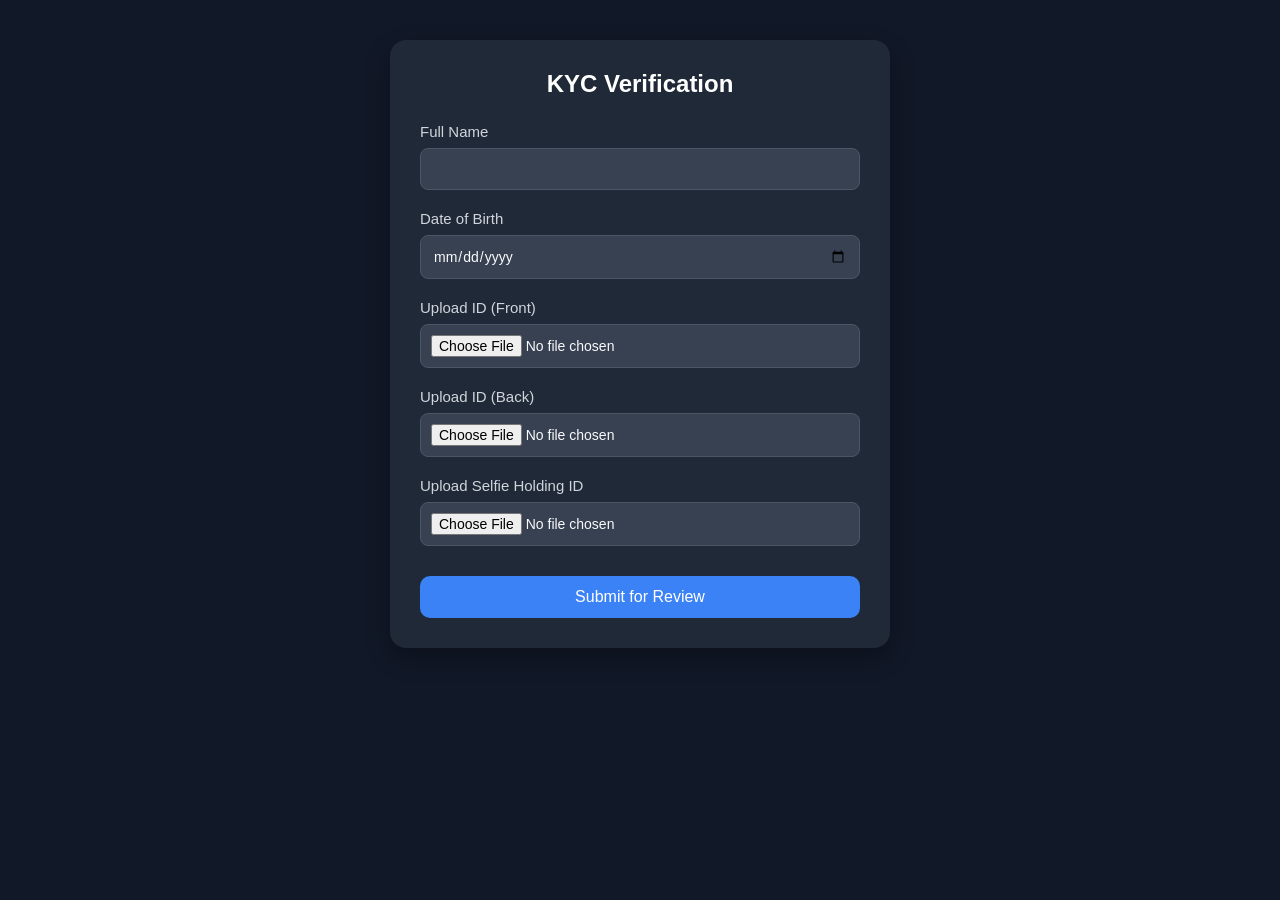
<file: kyc_verification.html>
<!DOCTYPE html>
<html lang="en">
<head>
  <meta charset="UTF-8" />
  <meta name="viewport" content="width=device-width, initial-scale=1.0"/>
  <title>KYC Verification</title>
  <style>
    * {
      box-sizing: border-box;
      font-family: 'Segoe UI', sans-serif;
      margin: 0;
      padding: 0;
    }

    body {
      background-color: #111827;
      color: #f3f4f6;
      display: flex;
      justify-content: center;
      align-items: flex-start;
      min-height: 100vh;
      padding: 40px 20px;
    }

    .kyc-container {
      background-color: #1f2937;
      padding: 30px;
      border-radius: 16px;
      max-width: 500px;
      width: 100%;
      box-shadow: 0 10px 25px rgba(0, 0, 0, 0.3);
    }

    .kyc-container h2 {
      margin-bottom: 25px;
      font-size: 24px;
      text-align: center;
      color: #fff;
    }

    .form-group {
      margin-bottom: 20px;
    }

    label {
      display: block;
      margin-bottom: 8px;
      font-size: 15px;
      color: #d1d5db;
    }

    input[type="text"],
    input[type="date"],
    input[type="file"] {
      width: 100%;
      padding: 12px;
      background-color: #374151;
      border: 1px solid #4b5563;
      border-radius: 8px;
      color: #f9fafb;
      font-size: 14px;
    }

    input[type="file"] {
      padding: 10px;
    }

    input[type="submit"] {
      background-color: #3b82f6;
      color: #fff;
      padding: 12px;
      width: 100%;
      border: none;
      border-radius: 10px;
      font-size: 16px;
      cursor: pointer;
      margin-top: 10px;
      transition: background-color 0.3s ease;
    }

    input[type="submit"]:hover {
      background-color: #2563eb;
    }

    @media screen and (max-width: 500px) {
      .kyc-container {
        padding: 20px;
      }
    }
  </style>
</head>
<body>
  <form class="kyc-container" action="submit_kyc.php" method="POST" enctype="multipart/form-data">
    <h2>KYC Verification</h2>

    <div class="form-group">
      <label for="full_name">Full Name</label>
      <input type="text" name="full_name" id="full_name" required>
    </div>

    <div class="form-group">
      <label for="dob">Date of Birth</label>
      <input type="date" name="dob" id="dob" required>
    </div>

    <div class="form-group">
      <label for="id_front">Upload ID (Front)</label>
      <input type="file" name="id_front" id="id_front" accept="image/*,.pdf" required>
    </div>

    <div class="form-group">
      <label for="id_back">Upload ID (Back)</label>
      <input type="file" name="id_back" id="id_back" accept="image/*,.pdf" required>
    </div>

    <div class="form-group">
      <label for="selfie">Upload Selfie Holding ID</label>
      <input type="file" name="selfie" id="selfie" accept="image/*" required>
    </div>

    <input type="submit" value="Submit for Review">
  </form>
</body>
</html>
</file>
